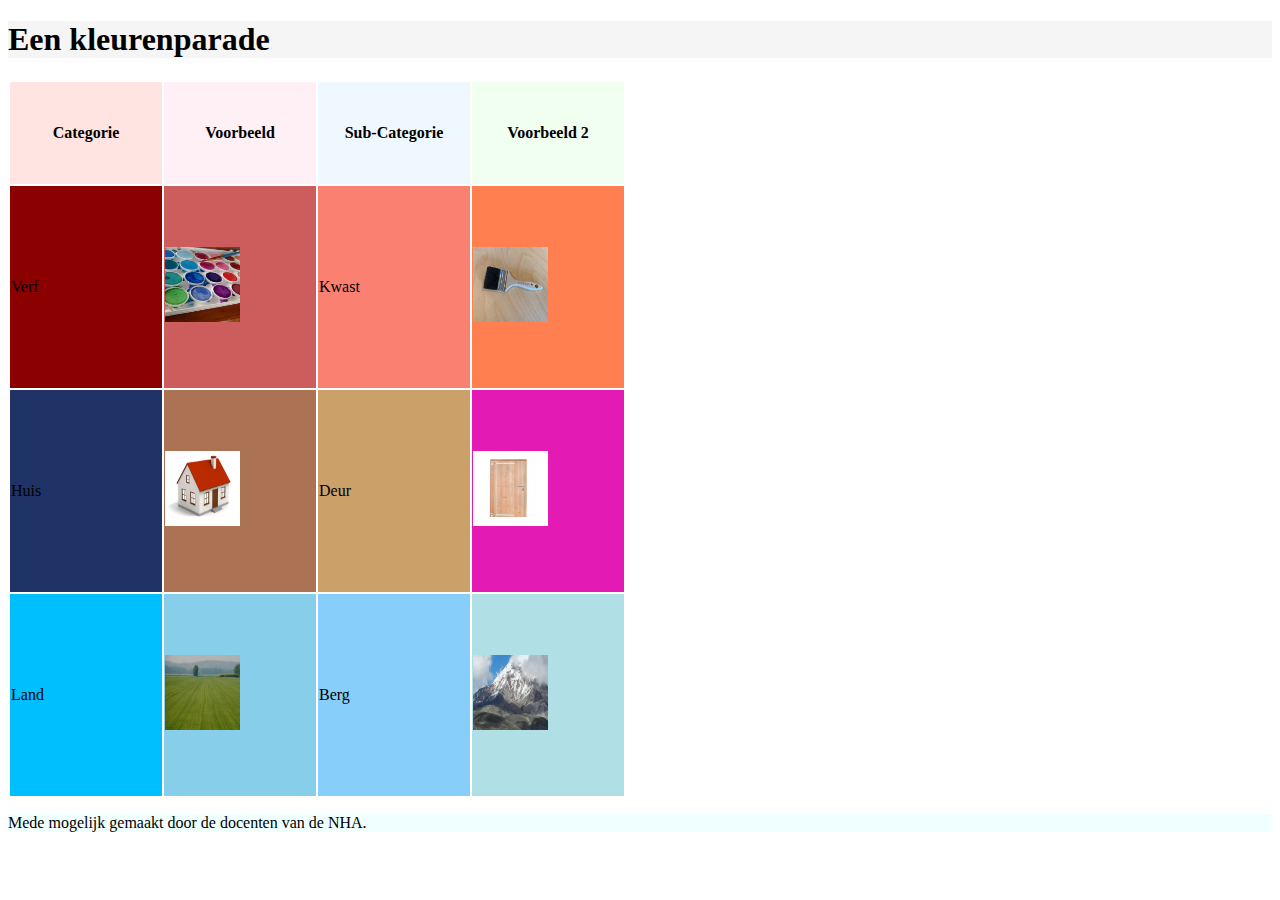
<file: index.html>
<!DOCTYPE html>
<html lang="en">
    <head>
    <meta charset="utf-8">
    <title>Kleuren Opdracht les 11 en 12</title>
    <link rel="stylesheet" type="text/css" href="style/main.css">
    </head>
    <body>
    <header><h1> Een kleurenparade</h1></header>
    <table>
        <tr>
            <th id="tablecell1" class="tableheaderdimensions">Categorie</th>
            <th id="tablecell2" class="tableheaderdimensions">Voorbeeld</th>
            <th id="tablecell3" class="tableheaderdimensions">Sub-Categorie</th>
            <th id="tablecell4" class="tableheaderdimensions">Voorbeeld 2</th>
        </tr>
        <tr>
            <td id="tablecell5" class="tablecelldimensions">Verf</td>
            <td id="tablecell6" class="tablecelldimensions"><img src="images/verfpalet.jpg" alt="Verfpalet"></td>
            <td id="tablecell7" class="tablecelldimensions">Kwast</td>
            <td id="tablecell8" class="tablecelldimensions"><img src="images/kwast.jpg" alt="Kwast"></td>
        </tr>
        <tr>
            <td id="tablecell9" class="tablecelldimensions">Huis</td>
            <td id="tablecell10" class="tablecelldimensions"><img src="images/huis.png" alt="Huis"></td>
            <td id="tablecell11" class="tablecelldimensions">Deur</td>
            <td id="tablecell12" class="tablecelldimensions"><img src="images/deur.jpg" alt="Deur"></td>
        </tr>
        <tr>
            <td id="tablecell13" class="tablecelldimensions">Land</td>
            <td id="tablecell14" class="tablecelldimensions"><img src="images/residentialland.jpg" alt="Land"></td>
            <td id="tablecell15" class="tablecelldimensions">Berg</td>
            <td id="tablecell16" class="tablecelldimensions"><img src="images/berg.jpg" alt="Berg"></td>
        </tr>
    </table>
    <footer><p>Mede mogelijk gemaakt door de docenten van de NHA.</p> </footer>
    </body>
</html>
</file>
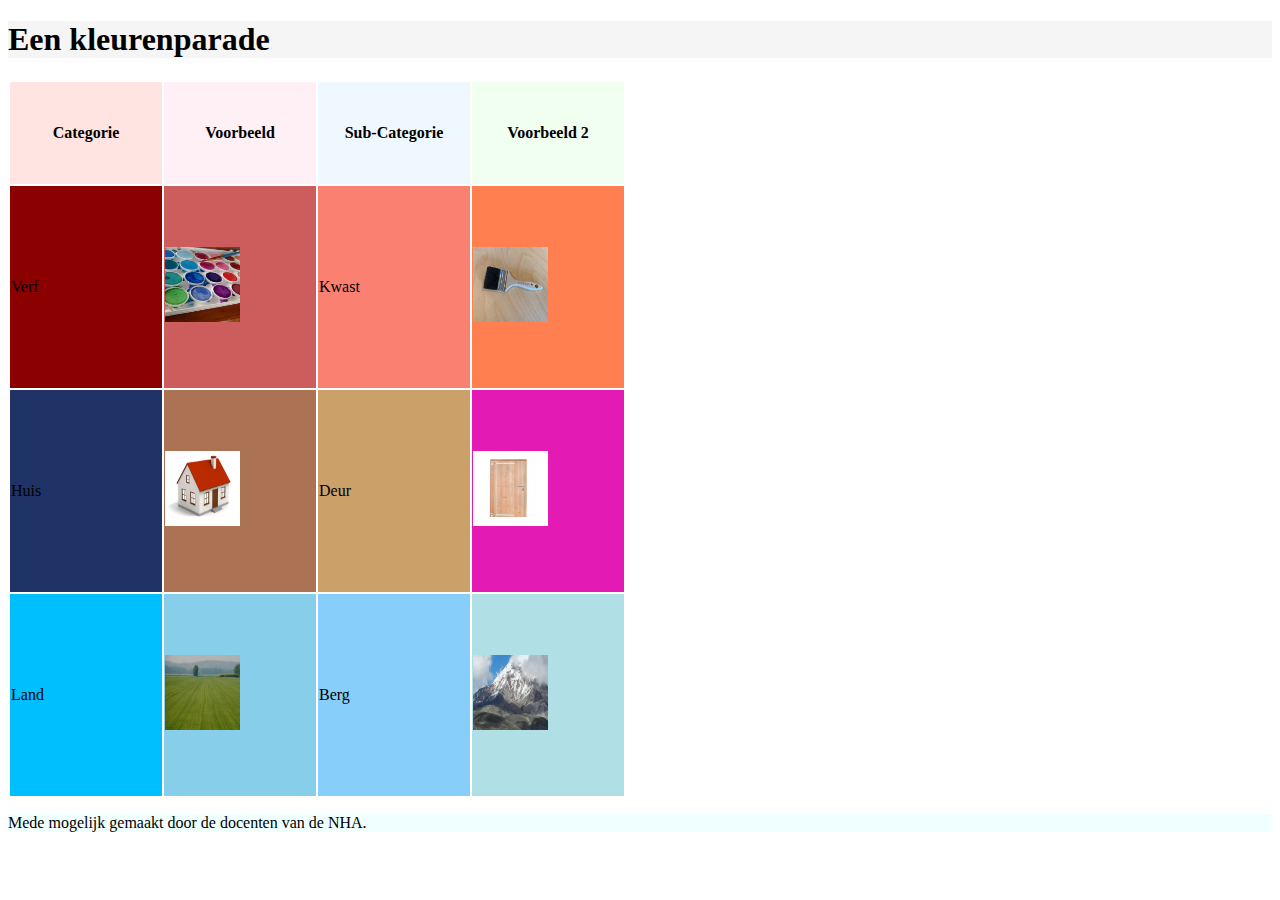
<file: Kleuren.html>
<!DOCTYPE html>
<html lang="en">
    <head>
    <meta charset="utf-8">
    <title>Kleuren Opdracht les 11 en 12</title>
    <link rel="stylesheet" type="text/css" href="style/main.css">
    </head>
    <body>
    <header><h1> Een kleurenparade</h1></header>
    <table>
        <tr>
            <th id="tablecell1" class="tableheaderdimensions">Categorie</th>
            <th id="tablecell2" class="tableheaderdimensions">Voorbeeld</th>
            <th id="tablecell3" class="tableheaderdimensions">Sub-Categorie</th>
            <th id="tablecell4" class="tableheaderdimensions">Voorbeeld 2</th>
        </tr>
        <tr>
            <td id="tablecell5" class="tablecelldimensions">Verf</td>
            <td id="tablecell6" class="tablecelldimensions"><img src="images/verfpalet.jpg" alt="Verfpalet"></td>
            <td id="tablecell7" class="tablecelldimensions">Kwast</td>
            <td id="tablecell8" class="tablecelldimensions"><img src="images/kwast.jpg" alt="Kwast"></td>
        </tr>
        <tr>
            <td id="tablecell9" class="tablecelldimensions">Huis</td>
            <td id="tablecell10" class="tablecelldimensions"><img src="images/huis.png" alt="Huis"></td>
            <td id="tablecell11" class="tablecelldimensions">Deur</td>
            <td id="tablecell12" class="tablecelldimensions"><img src="images/deur.jpg" alt="Deur"></td>
        </tr>
        <tr>
            <td id="tablecell13" class="tablecelldimensions">Land</td>
            <td id="tablecell14" class="tablecelldimensions"><img src="images/residentialland.jpg" alt="Land"></td>
            <td id="tablecell15" class="tablecelldimensions">Berg</td>
            <td id="tablecell16" class="tablecelldimensions"><img src="images/berg.jpg" alt="Berg"></td>
        </tr>
    </table>
    <footer><p>Mede mogelijk gemaakt door de docenten van de NHA.</p> </footer>
    </body>
</html>
</file>
<file: style/main.css>
header {
    background-color: whitesmoke;
}
footer {
    background-color: azure;
}
img {
    width: 75px;
    height: 75px;
}
.tableheaderdimensions {
    width: 150px;
    height: 100px;
}
.tablecelldimensions {
    width: 150px;
    height: 200px;
}
#tablecell1 {
    background-color: mistyrose;
}
#tablecell2 {
    background-color: lavenderblush;
}
#tablecell3 {
    background-color: aliceblue;
}
#tablecell4 {
    background-color: honeydew;
}
#tablecell5 {
    background-color: rgb(139,0,0);
}
#tablecell6 {
    background-color: rgb(205,92,92);
}
#tablecell7 {
    background-color: rgb(250,128,114);
}
#tablecell8 {
    background-color: rgb(255,127,80);
}
#tablecell9 {
    background-color: rgb(12%,20%,40%);
}
#tablecell10 {
    background-color: rgb(67%,45%,33%);
}
#tablecell11 {
    background-color: rgb(80%,63%,41%);
}
#tablecell12 {
    background-color: rgb(89%,10%,70%);
}
#tablecell13 {
    background-color: #00bfff;
}
#tablecell14 {
    background-color: #87ceeb;
}
#tablecell15 {
    background-color: #87cefa;
}
#tablecell16 {
    background-color: #b0e0e6;
}
</file>
